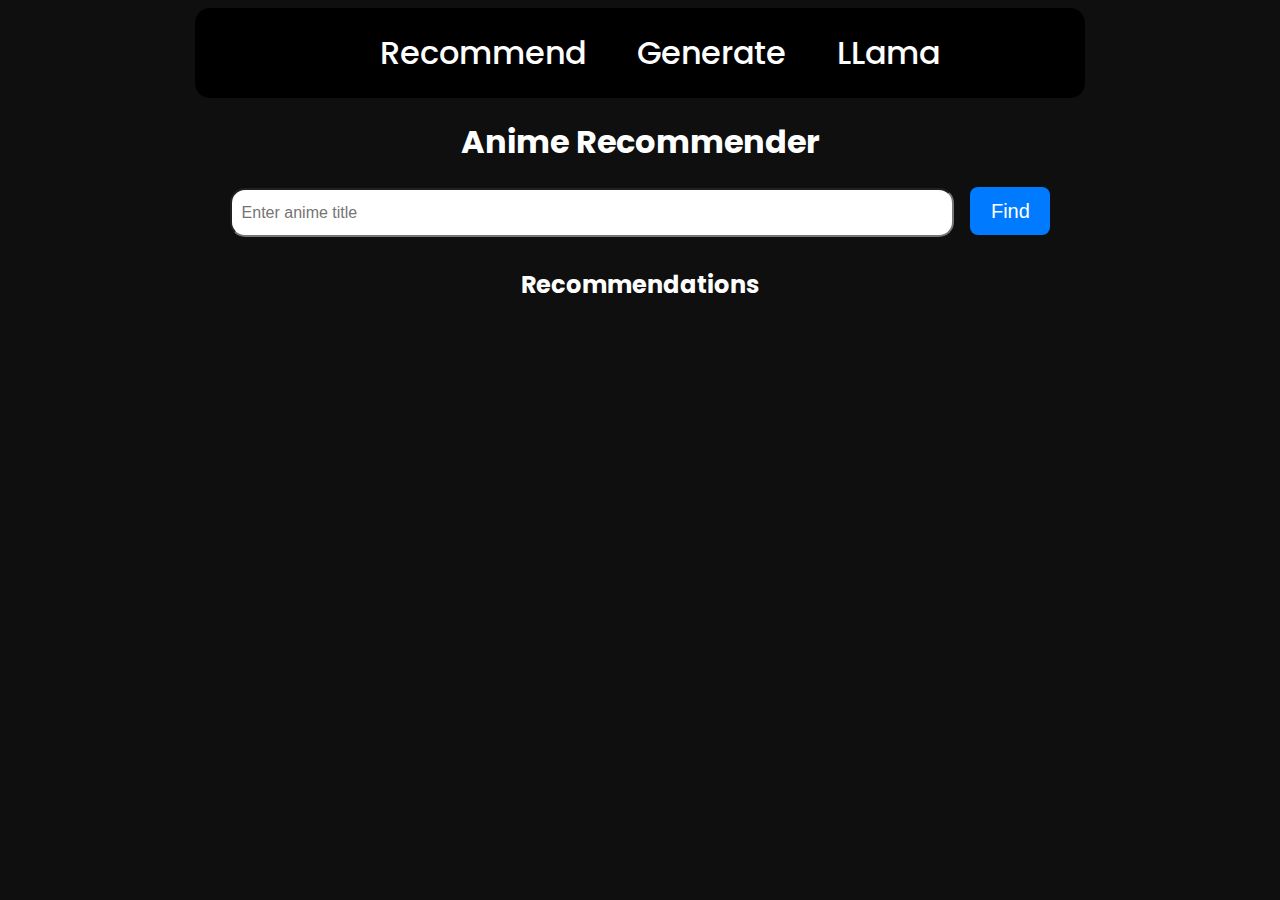
<file: templates/index.html>
<!DOCTYPE html>
<html lang="en">
<head>
    <meta charset="UTF-8">
    <meta name="viewport" content="width=device-width, initial-scale=1.0">
    <title>Playground</title>
    <link rel="stylesheet" href="../static/styles.css">
    <link rel="stylesheet" href="../static/layout.css">
    <script src="https://code.jquery.com/jquery-3.6.0.min.js"></script>
    <script>
        $(document).ready(function() {
            $('#recommendation-form').on('submit', function(e) {
                e.preventDefault(); 
    
                const title = $('#title-input').val(); 
    
                $.ajax({
                    type: 'POST',
                    url: '/recommend',
                    data: { title: title },
                    success: function(response) {
                        $('#results').empty(); 
                        
                        // Clear the search bar
                        $('#title-input').val('');
    
                        if (response && response.length > 0) { // Check if response has recommendations
                            response.forEach(item => {
                                $('#results').append(`
                                    <div class="anime-card">
                                        <div class="image-container">
                                            <img src="${item.image_url}" alt="${item.normal_title}" class="anime-image">
                                            <h3 class="anime-title">${item.normal_title}</h3> 
                                        </div>
                                    </div>
                                `);
                            });
                        } else {
                            $('#results').append('<p>No recommendations found.</p>'); // in case not found
                        }
                    },
                    error: function(error) {
                        console.log("Error:", error);
                    }
                });
            });
        });
    </script>
</head>
<body>
    <nav>
        <ul>
            <li><a href="/">Recommend</a></li>
            <li><a href="/generate">Generate</a></li>
            <li><a href="/llmPage">LLama</a></li>
        </ul>
    </nav>
    <h1>Anime Recommender</h1>
    <form id="recommendation-form">
        <input type="text" id="title-input" name="title" placeholder="Enter anime title" required>
        <button type="submit">Find</button>
    </form>

    <h2>Recommendations</h2>
    <div id="results">
        <!-- jquery will do its work here -->
    </div>
</body>
</html>
</file>
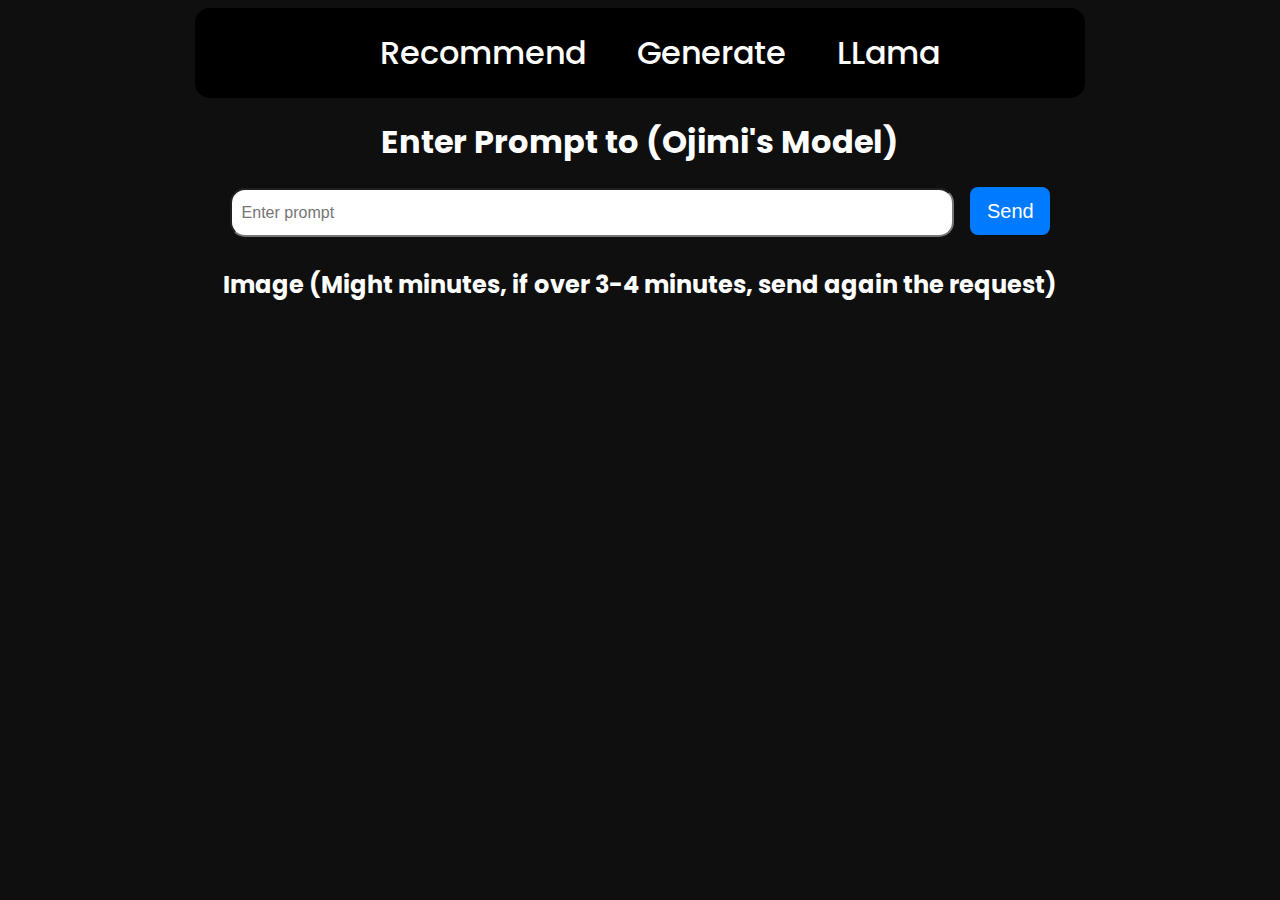
<file: templates/generate.html>
<!DOCTYPE html>
<html lang="en">
<head>
    <meta charset="UTF-8">
    <meta name="viewport" content="width=device-width, initial-scale=1.0">
    <title>Playground</title>
    <link rel="stylesheet" href="../static/styles.css">
    <link rel="stylesheet" href="../static/layout.css">
    <script src="https://code.jquery.com/jquery-3.6.0.min.js"></script>
    <script>
        $(document).ready(function(){
            $('#generate-form').on('submit' , function(e){
                e.preventDefault();

                const prompt = $('#prompt-input').val();
                $('#generated-image').empty();
                $('#prompt-input').val('');
                $.ajax({
                    type: 'POST',
                    url: '/generate-image',
                    data: { prompt : prompt},
                    success: function(response){
                        

                        if(response.image) {
                            $('#generated-image').html('<img src="data:image/png;base64,' + response.image + '" />');
                        } else {
                            $('#generated-image').html('<p>Error generating image</p>');
                        }
                    }
                });
            });
        });
    </script>
</head>
<body>
    <nav>
        <ul>
            <li><a href="/">Recommend</a></li>
            <li><a href="/generate">Generate</a></li>
            <li><a href="/llmPage">LLama</a></li>
        </ul>
    </nav>
    <h1>Enter Prompt to (Ojimi's Model)</h1>
    <form id="generate-form">
        <input type="text" id="prompt-input" name="prompt" placeholder="Enter prompt" required>
        <button type="submit">Send</button>
    </form>

    <h2>Image (Might minutes, if over 3-4 minutes, send again the request)</h2>
    <div class="generated">
        <div id="generated-image">
            <!-- jquery will do its work here -->
        </div>
    </div>
    
</body>
</html>
</file>
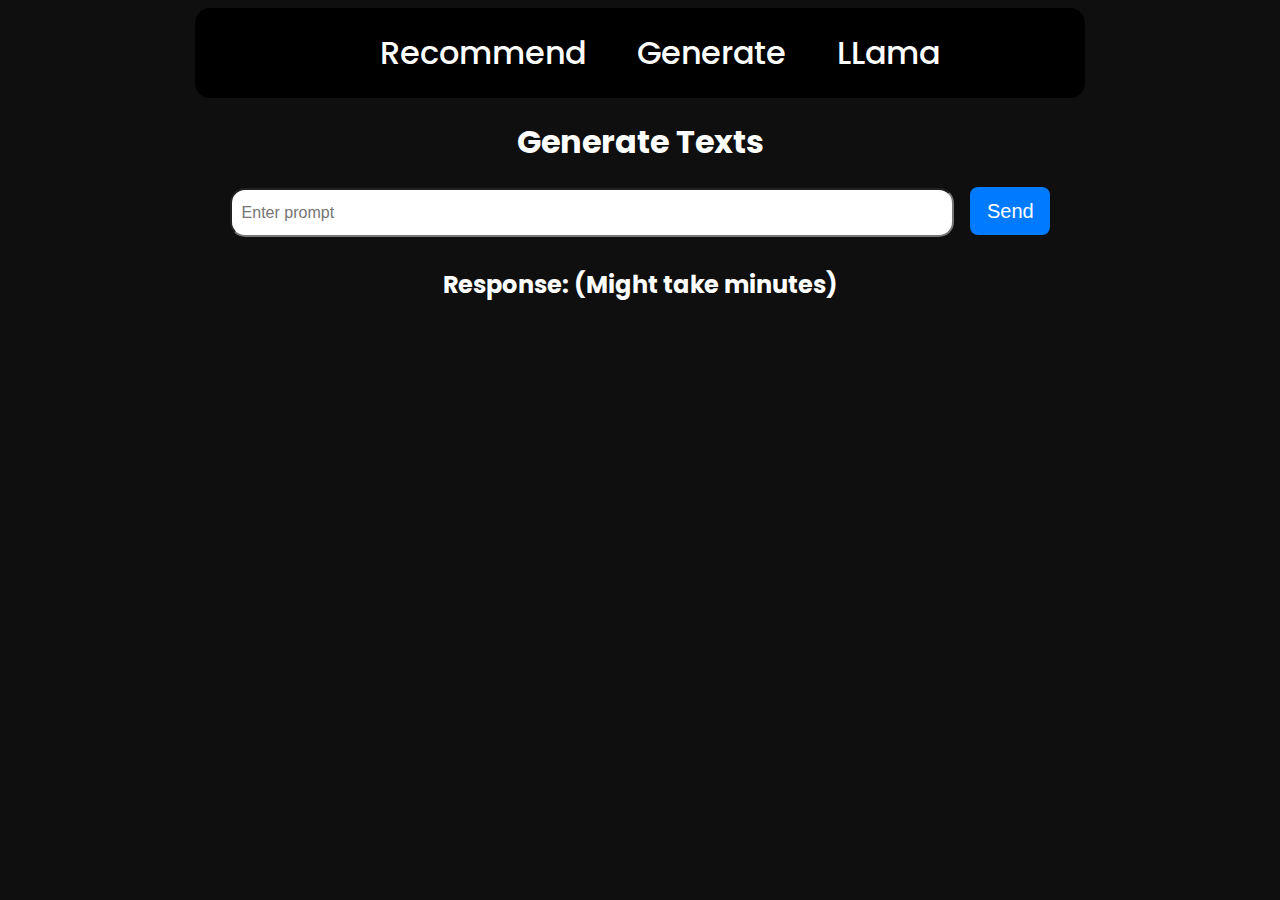
<file: templates/llmPage.html>
<!DOCTYPE html>
<html lang="en">
<head>
    <meta charset="UTF-8">
    <meta name="viewport" content="width=device-width, initial-scale=1.0">
    <title>Playground</title>
    <link rel="stylesheet" href="../static/styles.css">
    <link rel="stylesheet" href="../static/layout.css">
    <script src="https://code.jquery.com/jquery-3.6.0.min.js"></script>
    <script>
        $(document).ready(function() {
            $('#llm-form').on('submit', function(e){
                e.preventDefault();

                const prompt = $('#prompt-input').val();
                $('#prompt-input').val('');

                $.ajax({
                    type: 'POST',
                    url: '/generate-text',
                    data: { prompt : prompt },
                    success: function(response){

                        if (response.text) {
                            $('#response').text(response.text); // Update the response div with the text
                        } else {
                            $('#response').text('No text returned from the server.'); // Handle case where no text is returned
                        }
                    }
                })
            })
        })
        
    </script>
</head>
<body>
    <nav>
        <ul>
            <li><a href="/">Recommend</a></li>
            <li><a href="/generate">Generate</a></li>
            <li><a href="/llmPage">LLama</a></li>
        </ul>
    </nav>
    <h1>Generate Texts</h1>
    <form id="llm-form">
        <input type="text" id="prompt-input" name="prompt" placeholder="Enter prompt" required>
        <button type="submit">Send</button>
    </form>

    <h2>Response: (Might take minutes)</h2>
    <div id="response" style="color: white;">
        <!-- jquery will do its work here -->
    </div>
</body>
</html>
</file>
<file: static/styles.css>
@import url('https://fonts.googleapis.com/css2?family=Poppins:wght@500&display=swap');

body {
    font-family: "Poppins", sans-serif;
    font-weight: 500;
    font-style: normal;
    background-color: #0e0f0e;
    color: white;
}

h1,h2 {
    text-align: center;
    margin-top: 20px;
}

p{
    font-size: 1.5rem;
}

#recommendation-form, #generate-form, #llm-form {
    text-align: center;
    margin-bottom: 20px;
}


#title-input, #prompt-input {

    padding: 10px;             
    font-size: 16px;               
    border-radius: 15px;         
    width: 700px;               
    height: 25px;
    margin-bottom: 10px;        
    /* outline: none; */
}

button {
    height: 48px;
    width: 80px;
    font-size: 20px;            
    color: white;               
    background-color: #007BFF;  
    border: none;               
    border-radius: 8px;        
    cursor: pointer;            
    transition: background-color 0.3s; 
    margin-left: 1vw;
}

button:hover {
    background-color: #0056b3;  
}

#results {
    display: grid;
    grid-template-columns: repeat(5, 1fr); 
    gap: 20px; 
    justify-items: center; 
    align-items: center; 
    margin-top: 10vh;
}

.anime-card {
    display: flex;
    flex-direction: column; 
    align-items: center;    
    text-align: center;    
}

.anime-image {
    transition: transform 0.3s; 
    border-radius: 7.5px;      
}
.anime-image:hover {
    transform: scale(1.1);            
}

.generated{
    width: 100%;
    display: flex;
    flex-direction: row;
    justify-content: center;
    align-items: center;
}

#response {
    text-align: center;
}
</file>
<file: static/layout.css>
nav {
    height: 10vh;
    position: flex;
    width: 100%;
    border-radius: 15px;
    color: white;
    display: flex;
    justify-content: center;
    align-items: center;
    z-index: 5;
}

nav ul{
    background-color: black;
    border-radius: 15px;
    width: 850px;
    height: 100%;
    display: flex;
    flex-direction: row;
    justify-content: center;
    align-items: center;
}

nav ul li{
    display: inline-block;
    padding-inline: 2vw;
    font-size: 2rem;
    text-decoration: none;
}

nav ul li a{
    text-decoration: none;
    color: white;
}

nav ul li a:hover{
    color: gray;
}
</file>
